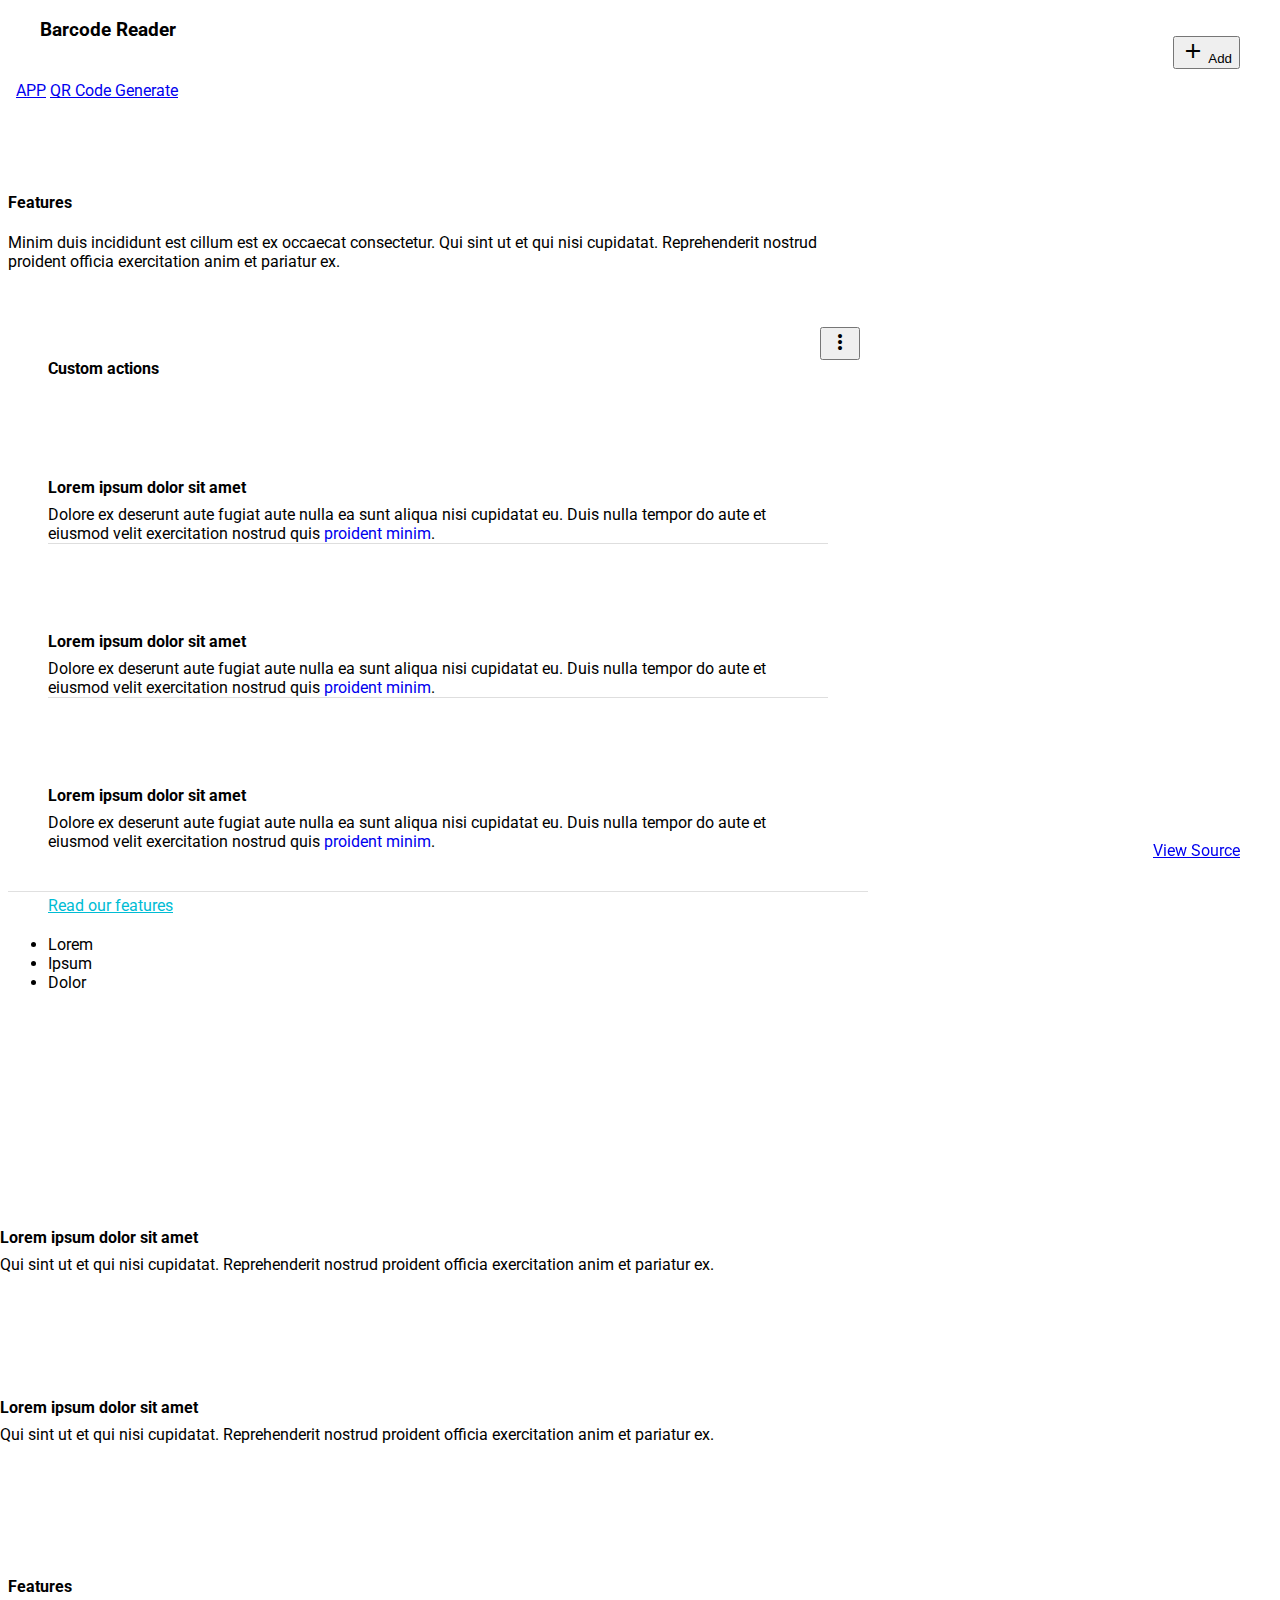
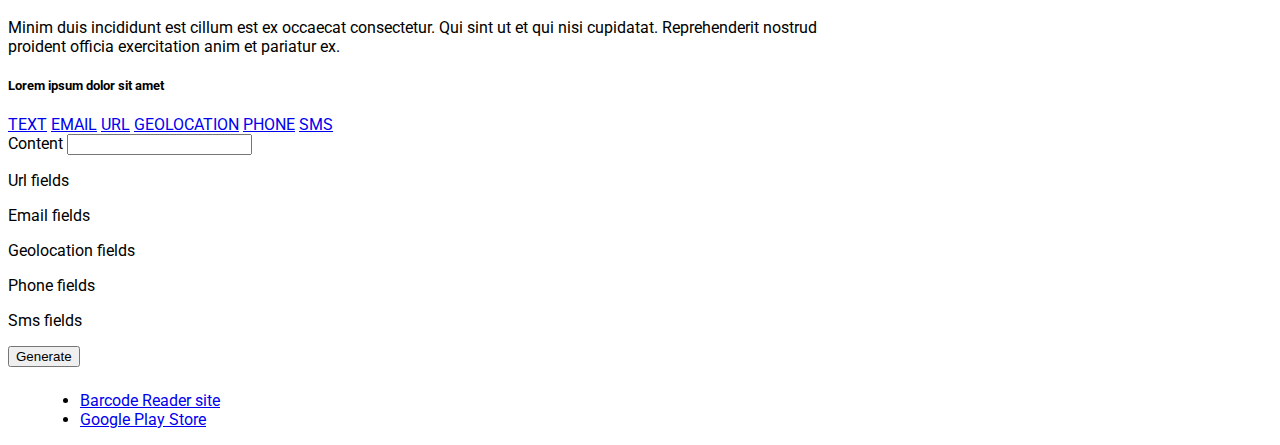
<file: index.html>
<!doctype html>
<!--
Material Design Lite
Copyright 2015 Google Inc. All rights reserved.
Licensed under the Apache License, Version 2.0 (the "License");
you may not use this file except in compliance with the License.
You may obtain a copy of the License at
https://www.apache.org/licenses/LICENSE-2.0
Unless required by applicable law or agreed to in writing, software
distributed under the License is distributed on an "AS IS" BASIS,
WITHOUT WARRANTIES OR CONDITIONS OF ANY KIND, either express or implied.
See the License for the specific language governing permissions and
limitations under the License
-->
<html lang="en">
<head>
  <meta charset="utf-8">
  <meta http-equiv="X-UA-Compatible" content="IE=edge">
  <meta name="description" content="A front-end template that helps you build fast, modern mobile web apps.">
  <meta name="viewport" content="width=device-width, initial-scale=1.0, minimum-scale=1.0">
  <title>Barcode Reader</title>

  <link rel="stylesheet" href="https://fonts.googleapis.com/css?family=Roboto:regular,bold,italic,thin,light,bolditalic,black,medium&amp;lang=en">
  <link rel="stylesheet" href="https://fonts.googleapis.com/icon?family=Material+Icons">
  <!--<link rel="stylesheet" href="styles2.css">-->
  <link rel="stylesheet" href="styles.css">
  <link rel="stylesheet" href="https://code.getmdl.io/1.3.0/material.deep_purple-cyan.min.css" />
  <script src="https://code.jquery.com/jquery-1.11.3.js"></script>
  <script defer src="https://code.getmdl.io/1.1.3/material.min.js"></script>
  <script defer src="https://larsjung.de/jquery-qrcode/latest/jquery-qrcode-0.14.0.js"></script>


  <style>
  #view-source {
    position: fixed;
    display: block;
    right: 0;
    bottom: 0;
    margin-right: 40px;
    margin-bottom: 40px;
    z-index: 900;
  }
  </style>
</head>
<body class="mdl-demo mdl-color--grey-100 mdl-color-text--grey-700 mdl-base">
  <div class="mdl-layout mdl-js-layout mdl-layout--fixed-header">
    <header class="mdl-layout__header mdl-layout__header--scroll mdl-color--primary">
      <div class="mdl-layout--large-screen-only mdl-layout__header-row">
      </div>
      <div class="mdl-layout--large-screen-only mdl-layout__header-row">
        <h3>Barcode Reader</h3>
      </div>
      <div class="mdl-layout--large-screen-only mdl-layout__header-row">
      </div>
      <div class="mdl-layout__tab-bar mdl-js-ripple-effect mdl-color--primary-dark">
        <a href="#overview" class="mdl-layout__tab is-active">APP</a>
        <a href="#qrcode" class="mdl-layout__tab">QR Code Generate</a>

        <button class="mdl-button mdl-js-button mdl-button--fab mdl-js-ripple-effect mdl-button--colored mdl-shadow--4dp mdl-color--accent" id="add">
          <i class="material-icons" role="presentation">add</i>
          <span class="visuallyhidden">Add</span>
        </button>
      </div>
    </header>
    <main class="mdl-layout__content">
      <!-- APP tab -->
      <div class="mdl-layout__tab-panel is-active" id="overview">

        <section class="section--center mdl-grid mdl-grid--no-spacing">
          <div class="mdl-cell mdl-cell--12-col">
            <h4>Features</h4>
            Minim duis incididunt est cillum est ex occaecat consectetur. Qui sint ut et qui nisi cupidatat. Reprehenderit nostrud proident officia exercitation anim et pariatur ex.

          </div>
        </section>

        <section class="section--center mdl-grid mdl-grid--no-spacing mdl-shadow--2dp">
          <div class="mdl-card mdl-cell mdl-cell--12-col">
            <div class="mdl-card__supporting-text mdl-grid mdl-grid--no-spacing">
              <h4 class="mdl-cell mdl-cell--12-col">Custom actions</h4>
              <div class="section__circle-container mdl-cell mdl-cell--2-col mdl-cell--1-col-phone">
                <div class="section__circle-container__circle mdl-color--primary"></div>
              </div>
              <div class="section__text mdl-cell mdl-cell--10-col-desktop mdl-cell--6-col-tablet mdl-cell--3-col-phone ">
                <h5>Lorem ipsum dolor sit amet</h5>
                Dolore ex deserunt aute fugiat aute nulla ea sunt aliqua nisi cupidatat eu. Duis nulla tempor do aute et eiusmod velit exercitation nostrud quis <a href="#">proident minim</a>.
              </div>
              <div class="section__circle-container mdl-cell mdl-cell--2-col mdl-cell--1-col-phone">
                <div class="section__circle-container__circle mdl-color--primary"></div>
              </div>
              <div class="section__text mdl-cell mdl-cell--10-col-desktop mdl-cell--6-col-tablet mdl-cell--3-col-phone">
                <h5>Lorem ipsum dolor sit amet</h5>
                Dolore ex deserunt aute fugiat aute nulla ea sunt aliqua nisi cupidatat eu. Duis nulla tempor do aute et eiusmod velit exercitation nostrud quis <a href="#">proident minim</a>.
              </div>
              <div class="section__circle-container mdl-cell mdl-cell--2-col mdl-cell--1-col-phone">
                <div class="section__circle-container__circle mdl-color--primary"></div>
              </div>
              <div class="section__text mdl-cell mdl-cell--10-col-desktop mdl-cell--6-col-tablet mdl-cell--3-col-phone">
                <h5>Lorem ipsum dolor sit amet</h5>
                Dolore ex deserunt aute fugiat aute nulla ea sunt aliqua nisi cupidatat eu. Duis nulla tempor do aute et eiusmod velit exercitation nostrud quis <a href="#">proident minim</a>.
              </div>
            </div>
            <div class="mdl-card__actions">
              <a href="#" class="mdl-button">Read our features</a>
            </div>
          </div>
          <button class="mdl-button mdl-js-button mdl-js-ripple-effect mdl-button--icon" id="btn2">
            <i class="material-icons">more_vert</i>
          </button>
          <ul class="mdl-menu mdl-js-menu mdl-menu--bottom-right" for="btn2">
            <li class="mdl-menu__item">Lorem</li>
            <li class="mdl-menu__item" disabled>Ipsum</li>
            <li class="mdl-menu__item">Dolor</li>
          </ul>
        </section>

        <section class="section--footer mdl-color--white mdl-grid">
          <div class="section__circle-container mdl-cell mdl-cell--2-col mdl-cell--1-col-phone">
            <div class="section__circle-container__circle mdl-color--accent section__circle--big"></div>
          </div>
          <div class="section__text mdl-cell mdl-cell--4-col-desktop mdl-cell--6-col-tablet mdl-cell--3-col-phone">
            <h5>Lorem ipsum dolor sit amet</h5>
            Qui sint ut et qui nisi cupidatat. Reprehenderit nostrud proident officia exercitation anim et pariatur ex.
          </div>
          <div class="section__circle-container mdl-cell mdl-cell--2-col mdl-cell--1-col-phone">
            <div class="section__circle-container__circle mdl-color--accent section__circle--big"></div>
          </div>
          <div class="section__text mdl-cell mdl-cell--4-col-desktop mdl-cell--6-col-tablet mdl-cell--3-col-phone">
            <h5>Lorem ipsum dolor sit amet</h5>
            Qui sint ut et qui nisi cupidatat. Reprehenderit nostrud proident officia exercitation anim et pariatur ex.
          </div>
        </section>
      </div>
      <!-- end APP tab -->

      <!-- QR Code tab -->
      <div class="mdl-layout__tab-panel" id="qrcode">
        <section class="section--center mdl-grid mdl-grid--no-spacing">
          <div class="mdl-cell mdl-cell--12-col">
            <h4>Features</h4>
            Minim duis incididunt est cillum est ex occaecat consectetur. Qui sint ut et qui nisi cupidatat. Reprehenderit nostrud proident officia exercitation anim et pariatur ex.

            <h5 id="lorem1">Lorem ipsum dolor sit amet</h5>

            <div class="mdl-grid">

              <div class="mdl-tabs mdl-js-tabs mdl-js-ripple-effect">
                <div class="mdl-tabs__tab-bar">
                  <a href="#text-panel" class="mdl-tabs__tab is-active">TEXT</a>
                  <a href="#email-panel" class="mdl-tabs__tab">EMAIL</a>
                  <a href="#url-panel" class="mdl-tabs__tab">URL</a>
                  <a href="#geolocation-panel" class="mdl-tabs__tab">GEOLOCATION</a>
                  <a href="#phone-panel" class="mdl-tabs__tab">PHONE</a>
                  <a href="#sms-panel" class="mdl-tabs__tab">SMS</a>
                </div>

                <div class="mdl-tabs__panel is-active" id="text-panel">

                  <div class="mdl-textfield mdl-js-textfield mdl-textfield--floating-label">
                    <label class="mdl-textfield__label" for="text-content">Content</label>
                    <input class="mdl-textfield__input" type="text" id="text-content" name="text-content">
                  </div>

                </div>

                <div class="mdl-tabs__panel" id="url-panel">
                  <p>Url fields</p>
                </div>

                <div class="mdl-tabs__panel" id="email-panel">
                  <p>Email fields</p>
                </div>

                <div class="mdl-tabs__panel" id="geolocation-panel">
                  <p>Geolocation fields</p>
                </div>

                <div class="mdl-tabs__panel" id="phone-panel">
                  <p>Phone fields</p>
                </div>

                <div class="mdl-tabs__panel" id="sms-panel">
                  <p>Sms fields</p>
                </div>
              </div>

              <div class="mdl-cell mdl-cell--4-col">
                <button id="btnGenerate" class="mdl-button mdl-js-button mdl-button--raised mdl-button--colored">
                  Generate
                </button>
              </div>
            </div>

            <div class="mdl-cell mdl-cell--4-col">
              <center>
                <div id="div-qrcode" class="mdl-shadow--2dp"></div>
              </center>
            </div>
          </div>
        </section>
      </div>

      <!-- end QR Code tab -->

      <footer class="demo-footer mdl-mini-footer">
        <div class="mdl-mini-footer__left-section">
          <ul class="mdl-mini-footer__link-list">
            <li><a href="https://fbvictorhugo.github.io/barcode-app/">Barcode Reader site</a></li>
            <li><a href="https://play.google.com/store/apps/dev?id=6194829043303383594">Google Play Store</a></li>
          </ul>
        </div>
      </footer>
    </main>
  </div>
  <a href="https://github.com/google/material-design-lite/blob/mdl-1.x/templates/text-only/" target="_blank" id="view-source" class="mdl-button mdl-js-button mdl-button--raised mdl-js-ripple-effect mdl-color--accent mdl-color-text--accent-contrast">View Source</a>
</body>
</html>

<script>

$("#btnGenerate").click(function() {

  $("#div-qrcode").html('');
  $("#div-qrcode").qrcode({
    render: 'image',
    background: '#fff',
    quiet: 2,
    size:250,
    text: $(".mdl-tabs__tab.is-active").text()
  });
});

</script>
</file>
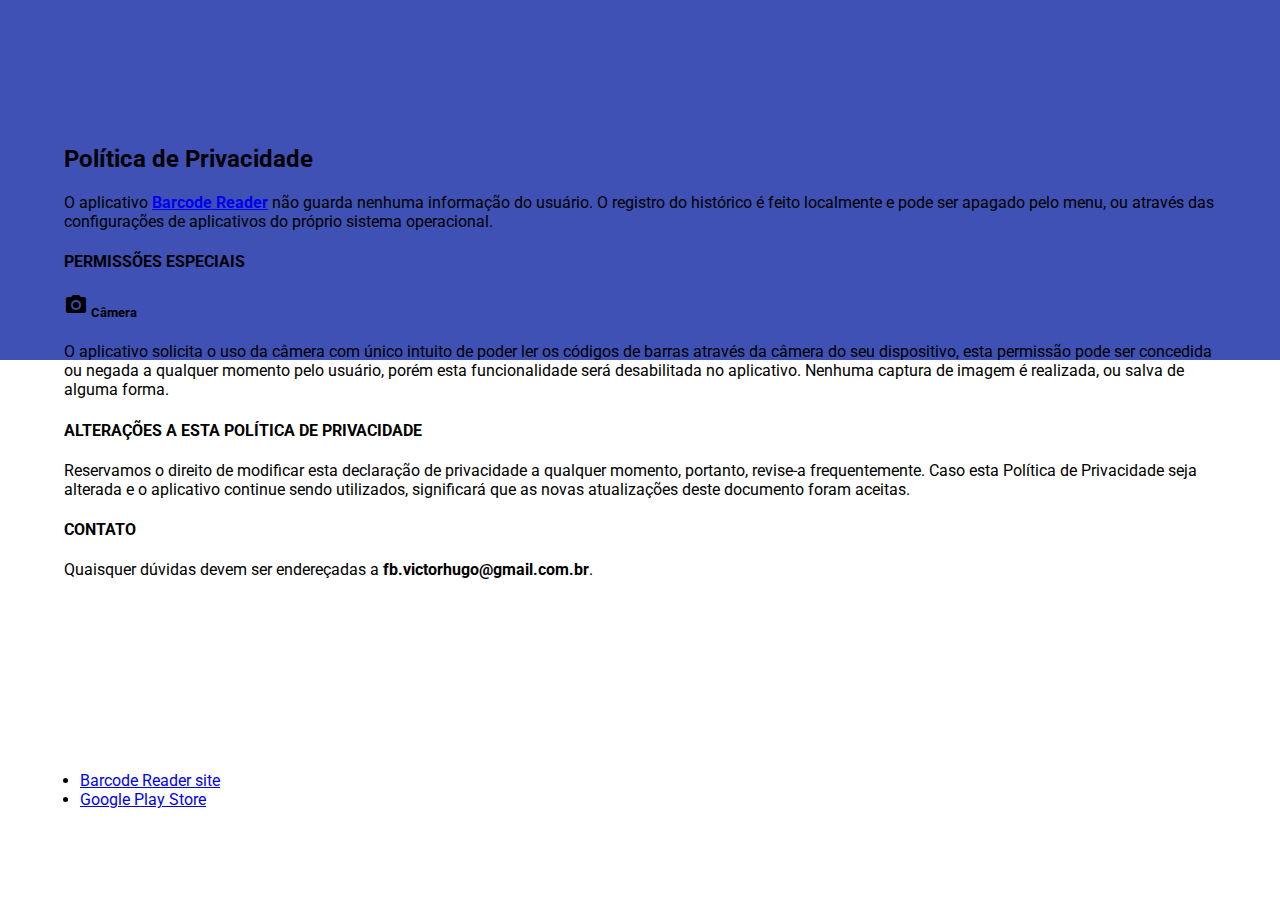
<file: privacy.html>
<!doctype html>
<html lang="pt-br">
<head>
  <meta charset="utf-8">
  <meta http-equiv="X-UA-Compatible" content="IE=edge">
  <meta name="description" content="Victor Hugo page's profile @fbvictorhugo">
  <meta name="viewport" content="width=device-width, initial-scale=1.0, minimum-scale=1.0">
  <title>Política de Privacidade</title>

  <link rel="stylesheet" href="https://fonts.googleapis.com/css?family=Roboto:regular,bold,italic,thin,light,bolditalic,black,medium&amp;lang=en">
  <link rel="stylesheet" href="styles.css">
  <link rel="stylesheet" href="https://fonts.googleapis.com/icon?family=Material+Icons">
  <link rel="stylesheet" href="https://code.getmdl.io/1.3.0/material.deep_purple-cyan.min.css" />
  <script defer src="https://code.getmdl.io/1.1.3/material.min.js"></script>
</head>
<body>
  <div class="mdl-layout mdl-js-layout mdl-color--grey-100">

    <div class="demo-ribbon mdl-color--primary"></div>
    <main class="demo-main mdl-layout__content">
      <div class="demo-container mdl-grid">
        <div class="mdl-cell mdl-cell--2-col mdl-cell--hide-tablet mdl-cell--hide-phone"></div>
        <div class="demo-content mdl-color--white mdl-shadow--4dp content mdl-color-text--grey-800 mdl-cell mdl-cell--8-col">

            <h2>Política de Privacidade</h2>
            <p>
              O aplicativo <a href="https://play.google.com/store/apps/details?id=net.fbvictorhugo.barcode" class="mdl-color-text--grey-800"><b>Barcode Reader</b></a> não guarda nenhuma informação do usuário.
              O registro do histórico é feito localmente e pode ser apagado pelo menu, ou através das configurações de aplicativos do próprio sistema operacional.
            </p>

            <h4>PERMISSÕES ESPECIAIS</h4>
            <h5><i class="material-icons">photo_camera</i> Câmera</h5>

            <p>
              O aplicativo solicita o uso da câmera com único intuito de poder ler os códigos de barras através da câmera do seu dispositivo, esta permissão pode ser concedida ou negada a qualquer momento pelo usuário, porém esta funcionalidade será desabilitada no aplicativo.
              Nenhuma captura de imagem é realizada, ou salva de alguma forma.
            </p>

            <h4>ALTERAÇÕES A ESTA POLÍTICA DE PRIVACIDADE</h4>
            <p>
              Reservamos o direito de modificar esta declaração de privacidade a qualquer momento, portanto, revise-a frequentemente. Caso esta Política de Privacidade seja alterada e o aplicativo continue sendo utilizados, significará que as novas atualizações deste documento foram aceitas.
            </p>

            <h4>CONTATO</h4>
            <p>
              Quaisquer dúvidas devem ser endereçadas a <b>fb.victorhugo@gmail.com.br</b>.
            </p>
        </div>
      </div>
      <footer class="demo-footer mdl-mini-footer">
          <div class="mdl-mini-footer__left-section">
            <ul class="mdl-mini-footer__link-list">
              <li><a href="https://fbvictorhugo.github.io/barcode-app/">Barcode Reader site</a></li>
              <li><a href="https://play.google.com/store/apps/dev?id=6194829043303383594">Google Play Store</a></li>
            </ul>
          </div>
        </footer>
    </main>
  </div>
</body>
</html>
</file>
<file: styles.css>
html, body {
  font-family: 'Roboto', 'Helvetica', sans-serif;
  margin: 0;
  padding: 0;
}
.mdl-demo .mdl-layout__header-row {
  padding-left: 40px;
}
.mdl-demo .mdl-layout.is-small-screen .mdl-layout__header-row h3 {
  font-size: inherit;
}
.mdl-demo .mdl-layout__tab-bar-button {
  display: none;
}
.mdl-demo .mdl-layout.is-small-screen .mdl-layout__tab-bar .mdl-button {
  display: none;
}
.mdl-demo .mdl-layout:not(.is-small-screen) .mdl-layout__tab-bar,
.mdl-demo .mdl-layout:not(.is-small-screen) .mdl-layout__tab-bar-container {
  overflow: visible;
}
.mdl-demo .mdl-layout__tab-bar-container {
  height: 64px;
}
.mdl-demo .mdl-layout__tab-bar {
  padding: 0;
  padding-left: 16px;
  box-sizing: border-box;
  height: 100%;
  width: 100%;
}
.mdl-demo .mdl-layout__tab-bar .mdl-layout__tab {
  height: 64px;
  line-height: 64px;
}
.mdl-demo .mdl-layout__tab-bar .mdl-layout__tab.is-active::after {
  background-color: white;
  height: 4px;
}
.mdl-demo main > .mdl-layout__tab-panel {
  padding: 8px;
  padding-top: 48px;
}
.mdl-demo .mdl-card {
  height: auto;
  display: flex;
  flex-direction: column;
}
.mdl-demo .mdl-card > * {
  height: auto;
}
.mdl-demo .mdl-card .mdl-card__supporting-text {
  margin: 40px;
  flex-grow: 1;
  padding: 0;
  color: inherit;
  width: calc(100% - 80px);
}
.mdl-demo.mdl-demo .mdl-card__supporting-text h4 {
  margin-top: 0;
  margin-bottom: 20px;
}
.mdl-demo .mdl-card__actions {
  margin: 0;
  padding: 4px 40px;
  color: inherit;
}
.mdl-demo .mdl-card__actions a {
  color: #00BCD4;
  margin: 0;
}
.mdl-demo .mdl-card__actions a:hover,
.mdl-demo .mdl-card__actions a:active {
  color: inherit;
  background-color: transparent;
}
.mdl-demo .mdl-card__supporting-text + .mdl-card__actions {
  border-top: 1px solid rgba(0, 0, 0, 0.12);
}
.mdl-demo #add {
  position: absolute;
  right: 40px;
  top: 36px;
  z-index: 999;
}

.mdl-demo .mdl-layout__content section:not(:last-of-type) {
  position: relative;
  margin-bottom: 48px;
}
.mdl-demo section.section--center {
  max-width: 860px;
}
.mdl-demo #features section.section--center {
  max-width: 620px;
}
.mdl-demo section > header{
  display: flex;
  align-items: center;
  justify-content: center;
}
.mdl-demo section > .section__play-btn {
  min-height: 200px;
}
.mdl-demo section > header > .material-icons {
  font-size: 3rem;
}
.mdl-demo section > button {
  position: absolute;
  z-index: 99;
  top: 8px;
  right: 8px;
}
.mdl-demo section .section__circle {
  display: flex;
  align-items: center;
  justify-content: flex-start;
  flex-grow: 0;
  flex-shrink: 1;
}
.mdl-demo section .section__text {
  flex-grow: 1;
  flex-shrink: 0;
  padding-top: 8px;
}
.mdl-demo section .section__text h5 {
  font-size: inherit;
  margin: 0;
  margin-bottom: 0.5em;
}
.mdl-demo section .section__text a {
  text-decoration: none;
}
.mdl-demo section .section__circle-container > .section__circle-container__circle {
  width: 64px;
  height: 64px;
  border-radius: 32px;
  margin: 8px 0;
}
.mdl-demo section.section--footer .section__circle--big {
  width: 100px;
  height: 100px;
  border-radius: 50px;
  margin: 8px 32px;
}
.mdl-demo .is-small-screen section.section--footer .section__circle--big {
  width: 50px;
  height: 50px;
  border-radius: 25px;
  margin: 8px 16px;
}
.mdl-demo section.section--footer {
  padding: 64px 0;
  margin: 0 -8px -8px -8px;
}
.mdl-demo section.section--center .section__text:not(:last-child) {
  border-bottom: 1px solid rgba(0,0,0,.13);
}
.mdl-demo .mdl-card .mdl-card__supporting-text > h3:first-child {
  margin-bottom: 24px;
}
.mdl-demo .mdl-layout__tab-panel:not(#overview) {
  background-color: white;
}
.mdl-demo #features section {
  margin-bottom: 72px;
}
.mdl-demo #features h4, #features h5 {
  margin-bottom: 16px;
}
.mdl-demo .toc {
  border-left: 4px solid #C1EEF4;
  margin: 24px;
  padding: 0;
  padding-left: 8px;
  display: flex;
  flex-direction: column;
}
.mdl-demo .toc h4 {
  font-size: 0.9rem;
  margin-top: 0;
}
.mdl-demo .toc a {
  color: #4DD0E1;
  text-decoration: none;
  font-size: 16px;
  line-height: 28px;
  display: block;
}
.mdl-demo .mdl-menu__container {
  z-index: 99;
}

.demo-ribbon {
  width: 100%;
  height: 40vh;
  background-color: #3F51B5;
  flex-shrink: 0;
}

main.demo-main {
  margin-top: -35vh;
  flex-shrink: 0;
  display: flex;
  flex-direction: column;
}

.demo-header .mdl-layout__header-row {
  padding-left: 40px;
}

.demo-container {
  max-width: 1600px;
  width: calc(100% - 16px);
  margin: 0 auto;
    flex: 1;
}

.demo-content {
  border-radius: 2px;
  padding: 80px 56px;
  margin-bottom: 80px;
}

.demo-layout.is-small-screen .demo-content {
  padding: 40px 28px;
}

.demo-content h3 {
  margin-top: 48px;
}

.demo-footer {
  padding-left: 40px;
  flex: none;
}

.demo-footer .mdl-mini-footer--link-list a {
  font-size: 13px;
}

.img-circle {
    border-radius: 50%;
    -webkit-border-radius: 50%;
    -moz-border-radius:50%;
}

.mdl-grid.center-items {
  justify-content: center;
}
</file>
